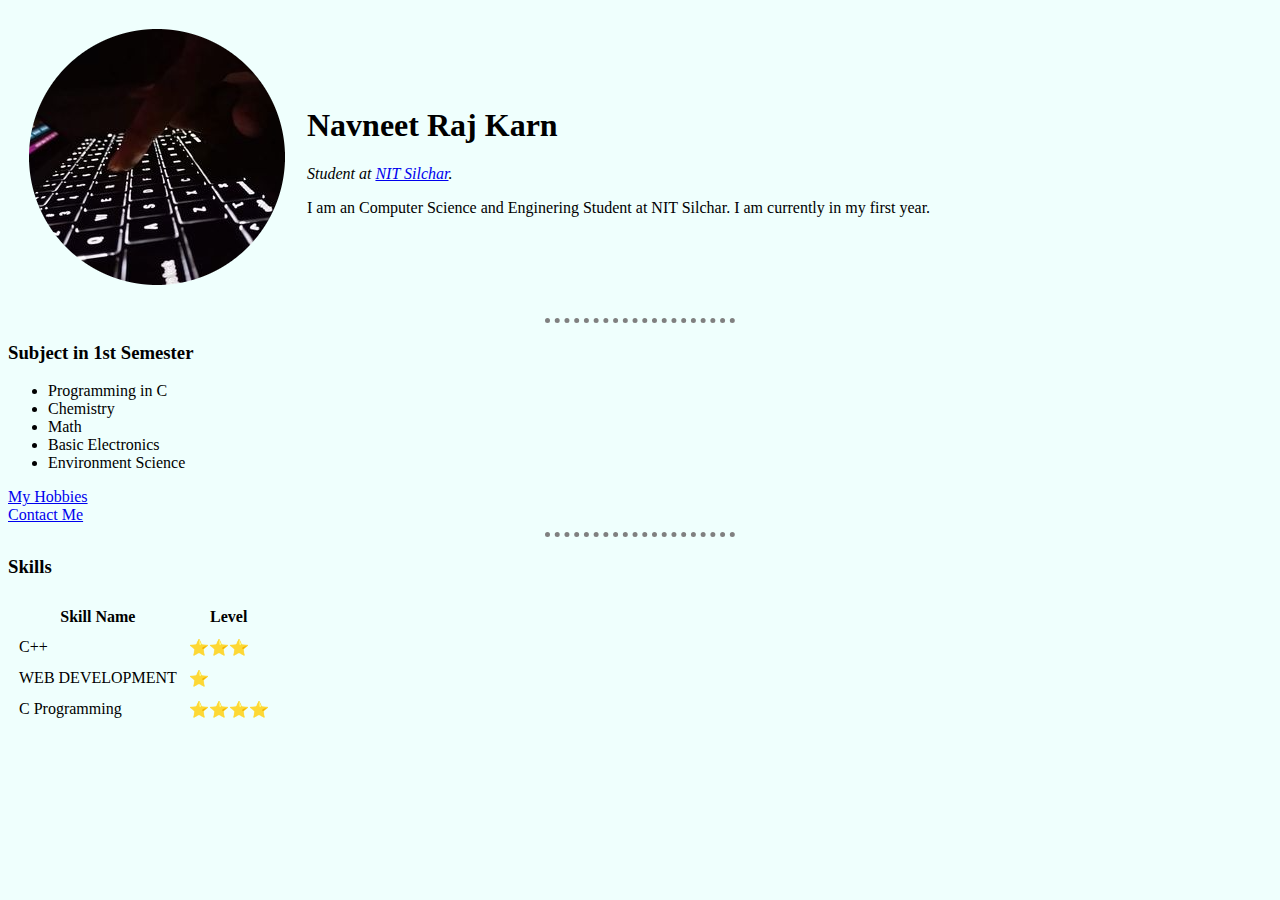
<file: index.html>
<!DOCTYPE html>
<html>

<head>
  <meta charset="utf-8">
  <title>Navneet's Personal Site</title>
  <link rel="stylesheet" href="css/styles.css">
</head>

<body>
  <table cellspacing ="20">
    <tr>
      <td><img src="navneet.png" alt="Navneet Image"></td>
      <td>
        <h1>Navneet Raj Karn</h1>
      <p><em>Student at <a href="http://www.nits.ac.in/">NIT Silchar</a>.</em></p>
      <p>
        I am an Computer Science and Enginering Student at NIT Silchar. I am currently in my first year.
      </p>
    </td>
    </tr>
  </table>
  <hr>
  <h3>Subject in 1st Semester</h3>
  <ul>
    <li>Programming in C</li>
    <li>Chemistry</li>
    <li>Math</li>
    <li>Basic Electronics</li>
    <li>Environment Science</li>
  </ul>
  <a href="hobbies.html">My Hobbies</a><br />
  <a href="contacts.html">Contact Me</a>
  <hr>
  <h3>Skills</h3>
  <table cellspacing ="10">
    <thead>
      <tr>
        <th>
          Skill Name
        </th>
        <th>
          Level
        </th>
      </tr>
    </thead>
    <tbody>

        <tr>
          <td>C++</td>
          <td>⭐️⭐️⭐️</td>
        </tr>
        <tr>
          <td>WEB DEVELOPMENT</td>
          <td>⭐️</td>
        </tr>
        <tr>
          <td>C Programming</td>
          <td>⭐️⭐️⭐️⭐️</td>
        </tr>

    </tbody>
  </table>

</body>

</html>
</file>
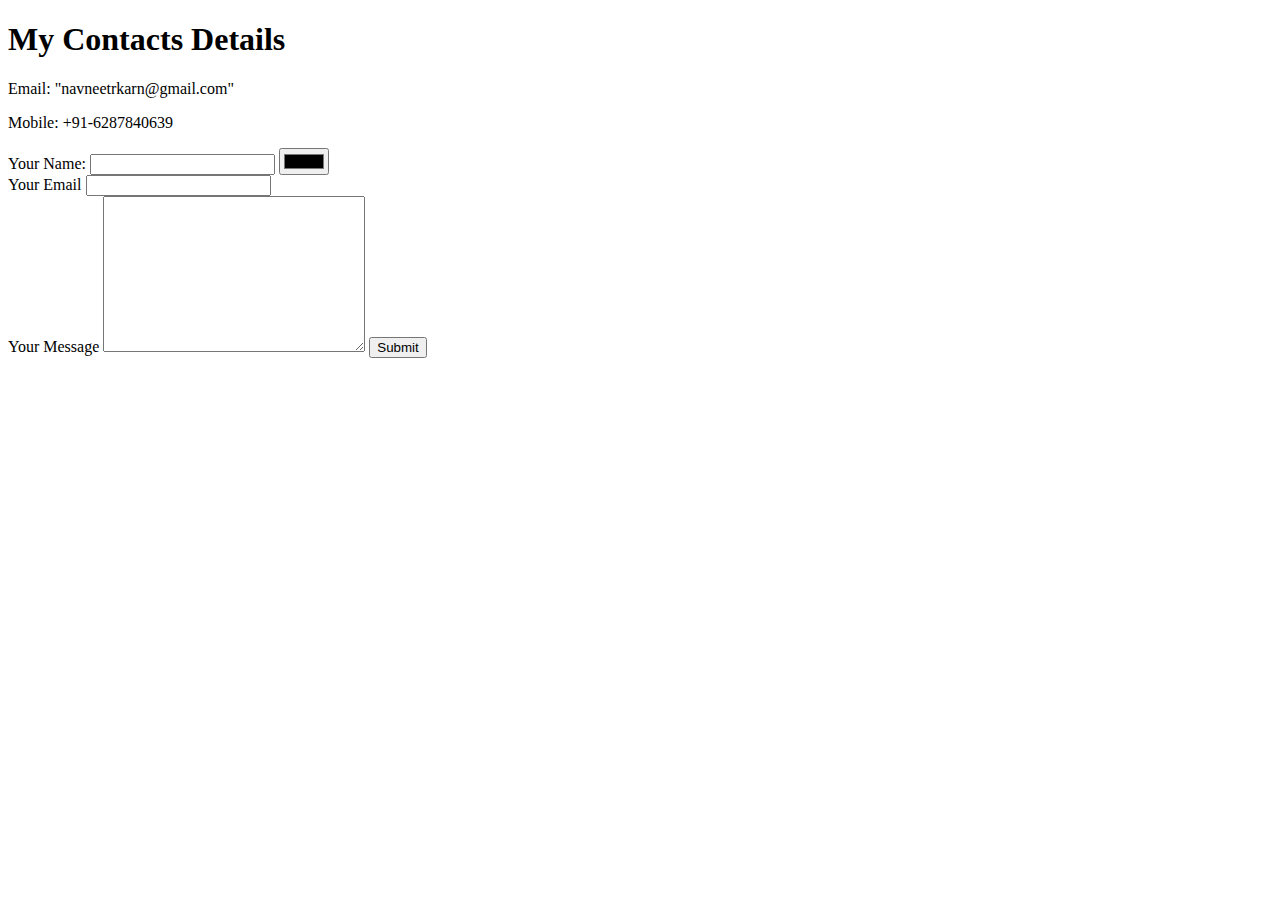
<file: contacts.html>
<!DOCTYPE html>
<html lang="en" dir="ltr">

<head>
  <meta charset="utf-8">
  <title>My Contacts</title>
</head>

<body>
  <h1>My Contacts Details</h1>
  <p>Email: "navneetrkarn@gmail.com"</p>
  <p>Mobile: +91-6287840639</p>
  <form class="" action="mailto:navneetrkarn@gmail.com" method="post" enctype="text/plain">
    <label >Your Name:</label>
    <input type ="text" name="My Name:" value="">
    <input type="color" name="" value = ""><br>
    <label >Your Email</label>
    <input type="email" name="My Email:" value=""><br>
    <label >Your Message</label>
    <textarea name="My Message" rows="10" cols="30"></textarea>
    <input type="submit" name="" >
  </value>
  </form>
</body>

</html>
</file>
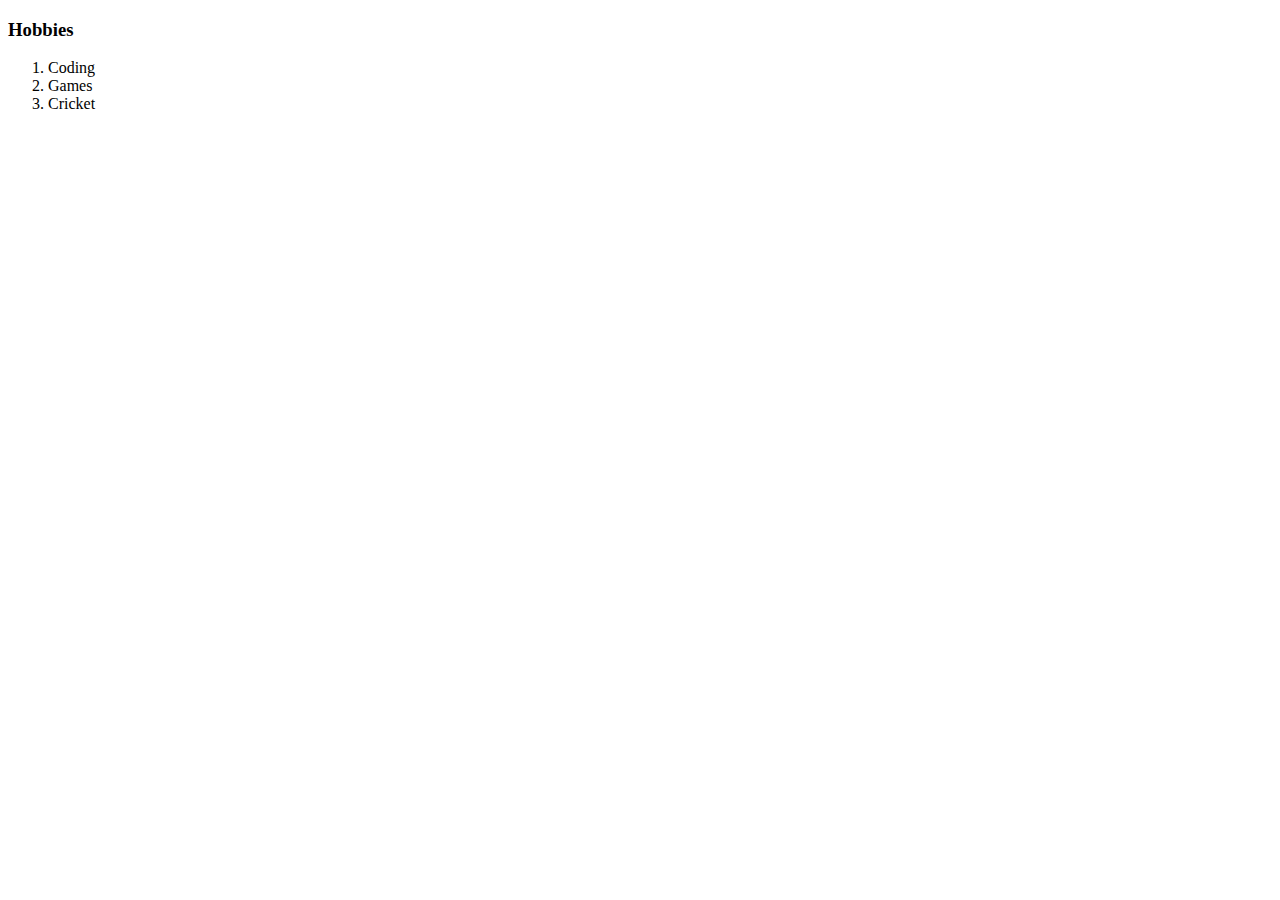
<file: hobbies.html>
<!DOCTYPE html>
<html lang="en" dir="ltr">
  <head>
    <meta charset="utf-8">
    <title>My Hobbies</title>
  </head>
  <body>
    <h3>Hobbies</h3>
    <ol>
      <li>Coding</li>
      <li>Games</li>
      <li>Cricket</li>
    </ol>

  </body>
</html>
</file>
<file: css/styles.css>
body{
  background-color: #EFFFFD;
}
a:hover{
  font-weight: bold;
  color: #42C2FF;
}
hr{
  border-style: dotted none none;
  width: 15%;
  border-width:thick;
  border-color:grey;
}
</file>
